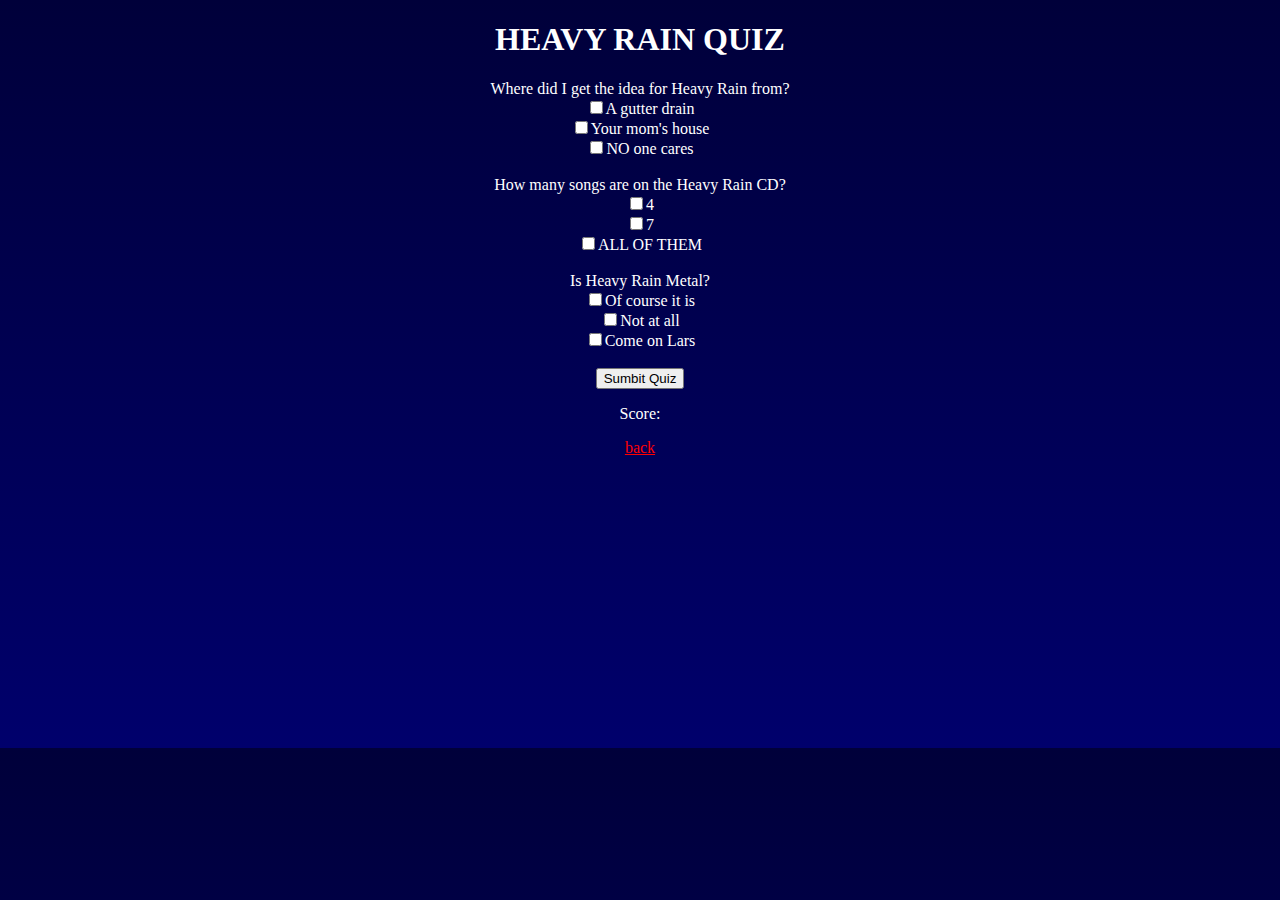
<file: form.html>
<!DOCTYPE html>
<html lang="en">
<head>
    <meta charset="UTF-8">
    <meta http-equiv="X-UA-Compatible" content="IE=edge">
    <meta name="viewport" content="width=device-width, initial-scale=1.0">
    <title>CMO QUIZ</title>
    <link href="form.css" rel="stylesheet">
</head>
<body>
    <h1>HEAVY RAIN QUIZ</h1>
    <form>
        <label>Where did I get the idea for Heavy Rain from?</label>
        <br>
        <input type="checkbox" value="1">A gutter drain</input>
        <br>
        <input type="checkbox" value="0">Your mom's house</input>
        <br>
        <input type="checkbox" value="0">NO one cares</input>
        <br>
        <br>
        <label>How many songs are on the Heavy Rain CD?</label>
        <br>
        <input type="checkbox" value="0">4</input>
        <br>
        <input type="checkbox" value="0">7</input>
        <br>
        <input type="checkbox" value="1">ALL OF THEM</input>
        <br>
        <br>
        <label>Is Heavy Rain Metal?</label>
        <br>
        <input type="checkbox" value="1">Of course it is</input>
        <br>
        <input type="checkbox" value="0">Not at all</input>
        <br>
        <input type="checkbox" value="2">Come on Lars</input>
        <br>
        <br>
        <button type="button" onclick="submission()">Sumbit Quiz</button>
        <p id="score">Score: </p>
    </form>
    <a href="index.html">back</a>
    <br>
    <img id="lars" src="[data-uri]">
    <script src="quiz.js"></script>
</body>
</html>
</file>
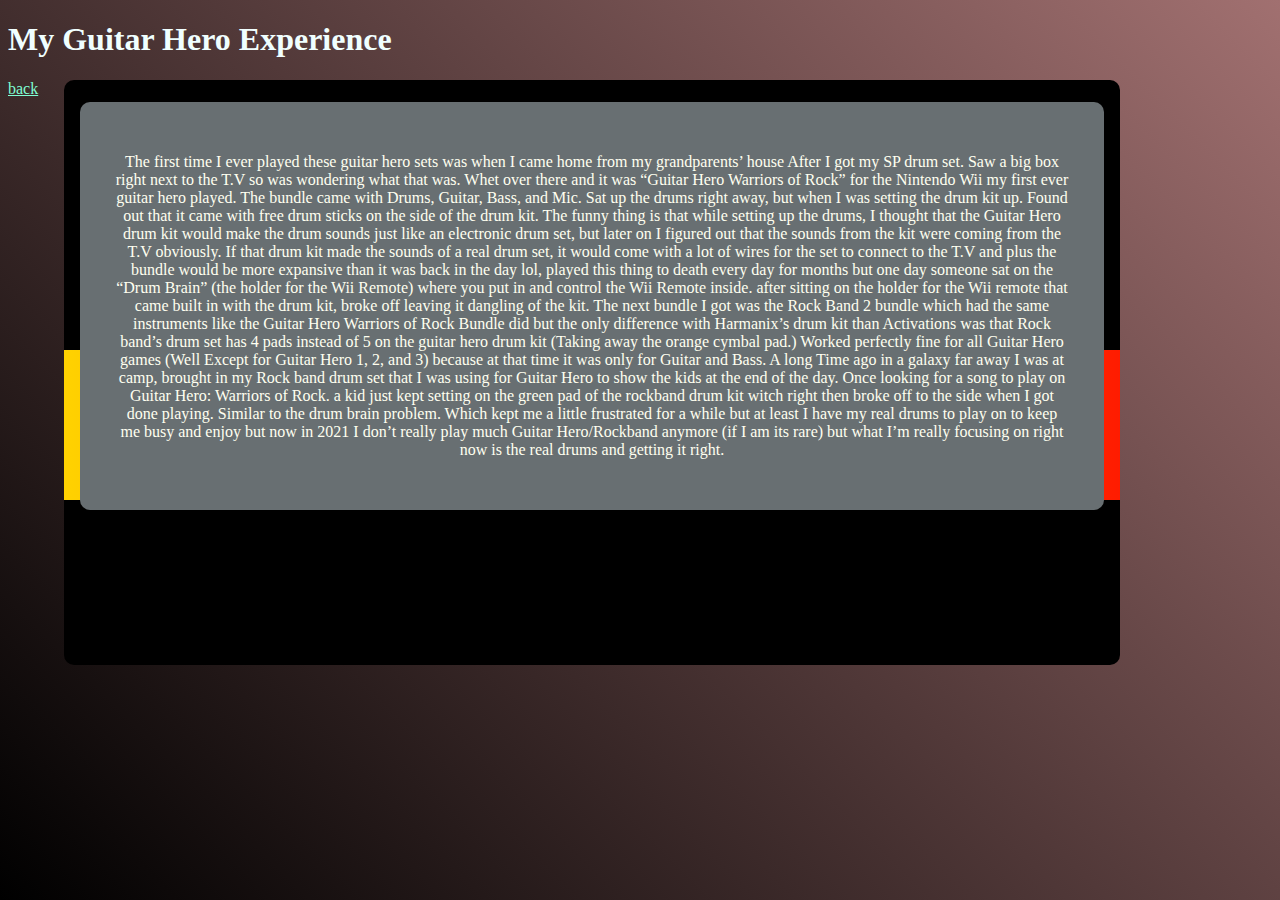
<file: ghexp.html>
<!DOCTYPE html>
<html lang="en">
<head>
    <meta charset="UTF-8">
    <meta http-equiv="X-UA-Compatible" content="IE=edge">
    <meta name="viewport" content="width=device-width, initial-scale=1.0">
    <title>Guitar Hero</title>
    <style>
        @keyframes spin {
            from {transform: rotate(0deg);}
            to {transform: rotate(360deg);}
        }
        html {
            width: 100vw;
            height: 100vh;
            background: linear-gradient(45deg, black, rgb(161, 112, 112));
            color: azure;
        }
        #container {
            background-color: black;
            position: absolute;
            text-align: center;
            width: 82.5vw;
            height: 65vh;
            left: 5vw;
            border-radius: 10px;
            overflow: hidden;
        }
        #container-spiny {
            background: linear-gradient(90deg,rgb(255, 221, 0), rgb(255, 0, 0));
            position: absolute;
            text-align: center;
            width: 100vw;
            height: 150px;
            top: 30vh;
            left: -5vw;
            animation: spin 6s infinite forwards linear;
        }
        #text-container {
            position: absolute;
            background-color: rgb(104, 111, 114);
            width: 80vw;
            left: 1.25vw;
            top: 2.5vh;
            border-radius: 10px;
        }
        p {
            padding: 35px;
            color: ivory;
        }
        a {
            color: aquamarine;
        }
    </style>
</head>
<body>
    <h1>My Guitar Hero Experience</h1>
    <div id="container">
        <div id="container-spiny"></div>
        <div id="text-container">
            <p>The first time I ever played these guitar hero sets was when I came home from my grandparents’ house After I got my SP drum set.  Saw a big box right next to the T.V so was wondering what that was. Whet over there and it was “Guitar Hero Warriors of Rock” for the Nintendo Wii my first ever guitar hero played. The bundle came with Drums, Guitar, Bass, and Mic. Sat up the drums right away, but when I was setting the drum kit up. Found out that it came with free drum sticks on the side of the drum kit. The funny thing is that while setting up the drums, I thought that the Guitar Hero drum kit would make the drum sounds just like an electronic drum set, but later on I figured out that the sounds from the kit were coming from the T.V obviously. If that drum kit made the sounds of a real drum set, it would come with a lot of wires for the set to connect to the T.V and plus the bundle would be more expansive than it was back in the day lol, played this thing to death every day for months but one day someone sat on the “Drum Brain” (the holder for the Wii Remote) where you put in and control the Wii Remote inside. after sitting on the holder for the Wii remote that came built in with the drum kit, broke off leaving it dangling of the kit. The next bundle I got was the Rock Band 2 bundle which had the same instruments like the Guitar Hero Warriors of Rock Bundle did but the only difference with Harmanix’s drum kit than Activations was that Rock band’s drum set has 4 pads instead of 5 on the guitar hero drum kit (Taking away the orange cymbal pad.) Worked perfectly fine for all Guitar Hero games (Well Except for Guitar Hero 1, 2, and 3) because at that time it was only for Guitar and Bass.  A long Time ago in a galaxy far away I was at camp, brought in my Rock band drum set that I was using for Guitar Hero to show the kids at the end of the day.  Once looking for a song to play on Guitar Hero: Warriors of Rock. a kid just kept setting on the green pad of the rockband drum kit witch right then broke off to the side when I got done playing. Similar to the drum brain problem. Which kept me a little frustrated for a while but at least I have my real drums to play on to keep me busy and enjoy but now in 2021 I don’t really play much Guitar Hero/Rockband anymore (if I am its rare) but what I’m really focusing on right now is the real drums and getting it right. </p>
        </div>
    </div>
    <a href="index.html">back</a>

</body>
</html>
</file>
<file: form.css>
@keyframes cum {
    from {border-width: 15px;}
    to {border-width: 1px;}
}
body {
    background: linear-gradient(rgb(0,0,58), rgb(0,0,108));
    color: white;
    text-align: center;
}
a{
    color: red;
}
form {
    text-align: center;
}
img {
    visibility: hidden;
    animation: cum 1s ease-in-out infinite alternate;
    border: 15px solid white;
    border-radius: 10%;
}
</file>
